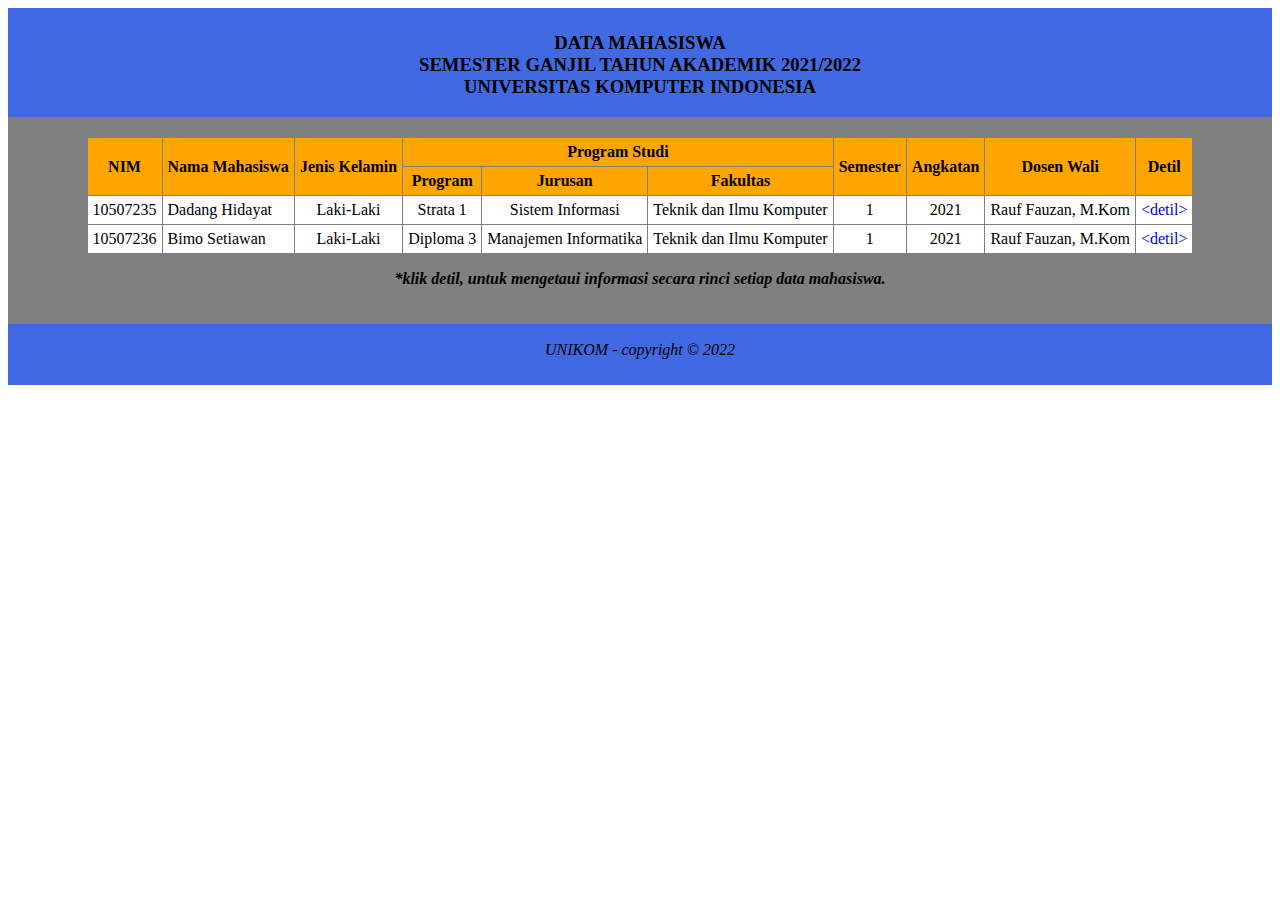
<file: uts smt 2/index.html>
<html>
	<head><title>10522010 - Rayvanka Azrifany Nurviana Najmi</title></head>
	<body>
		<div width="100%" height="30%" align="center" style="background-color: #4169e1; padding-bottom: 1px; padding-top: 5px;">
			<h3>DATA MAHASISWA<br>SEMESTER GANJIL TAHUN AKADEMIK 2021/2022<br>
				UNIVERSITAS KOMPUTER INDONESIA</h3>
		</div>
		<div align="center" style="background-color: #808080;">
			<div style="padding-top: 20px; padding-bottom: 20px;">
				<table border="1"  cellpadding="5" style="border-collapse : collapse;">
					<tr bgcolor="#ffa500">
						<th rowspan="2">NIM</th>
						<th rowspan="2">Nama Mahasiswa</th>
						<th rowspan="2">Jenis Kelamin</th>
						<th colspan="3">Program Studi</th>
						<th rowspan="2">Semester</th>
						<th rowspan="2">Angkatan</th>
						<th rowspan="2">Dosen Wali</th>
						<th rowspan="2">Detil</th>
					</tr>
					<tr bgcolor="#ffa500">
						<th>Program</th>
						<th>Jurusan</th>
						<th>Fakultas</th>
					</tr>
					<tr bgcolor="white">
						<td align="center">10507235</td>
						<td align="left">Dadang Hidayat</td>
						<td align="center">Laki-Laki</td>
						<td align="center">Strata 1</td>
						<td align="center">Sistem Informasi</td>
						<td align="center">Teknik dan Ilmu Komputer</td>
						<td align="center">1</td>
						<td align="center">2021</td>
						<td align="center">Rauf Fauzan, M.Kom</td>
						<td align="center"><a href="detil1.html" style="text-decoration: none;">&lt;detil&gt;</a></td>
					</tr>
					<tr bgcolor="white">
						<td align="center">10507236</td>
						<td align="left">Bimo Setiawan</td>
						<td align="center">Laki-Laki</td>
						<td align="center">Diploma 3</td>
						<td align="center">Manajemen Informatika</td>
						<td align="center">Teknik dan Ilmu Komputer</td>
						<td align="center">1</td>
						<td align="center">2021</td>
						<td align="center">Rauf Fauzan, M.Kom</td>
						<td align="center"><a href="detil2.html" style="text-decoration: none;">&lt;detil&gt;</a></td>
					</tr>
				</table>
				<p><b><i>*klik detil, untuk mengetaui informasi secara rinci setiap data mahasiswa.</i></b></p>
			</div>
		</div>
		<div align="center" style="background-color: #4169e1; padding-top: 1px; padding-bottom: 10px;">
			<p><i>UNIKOM - copyright &copy; 2022</i></p>
		</div>
	</body>
</html>
</file>
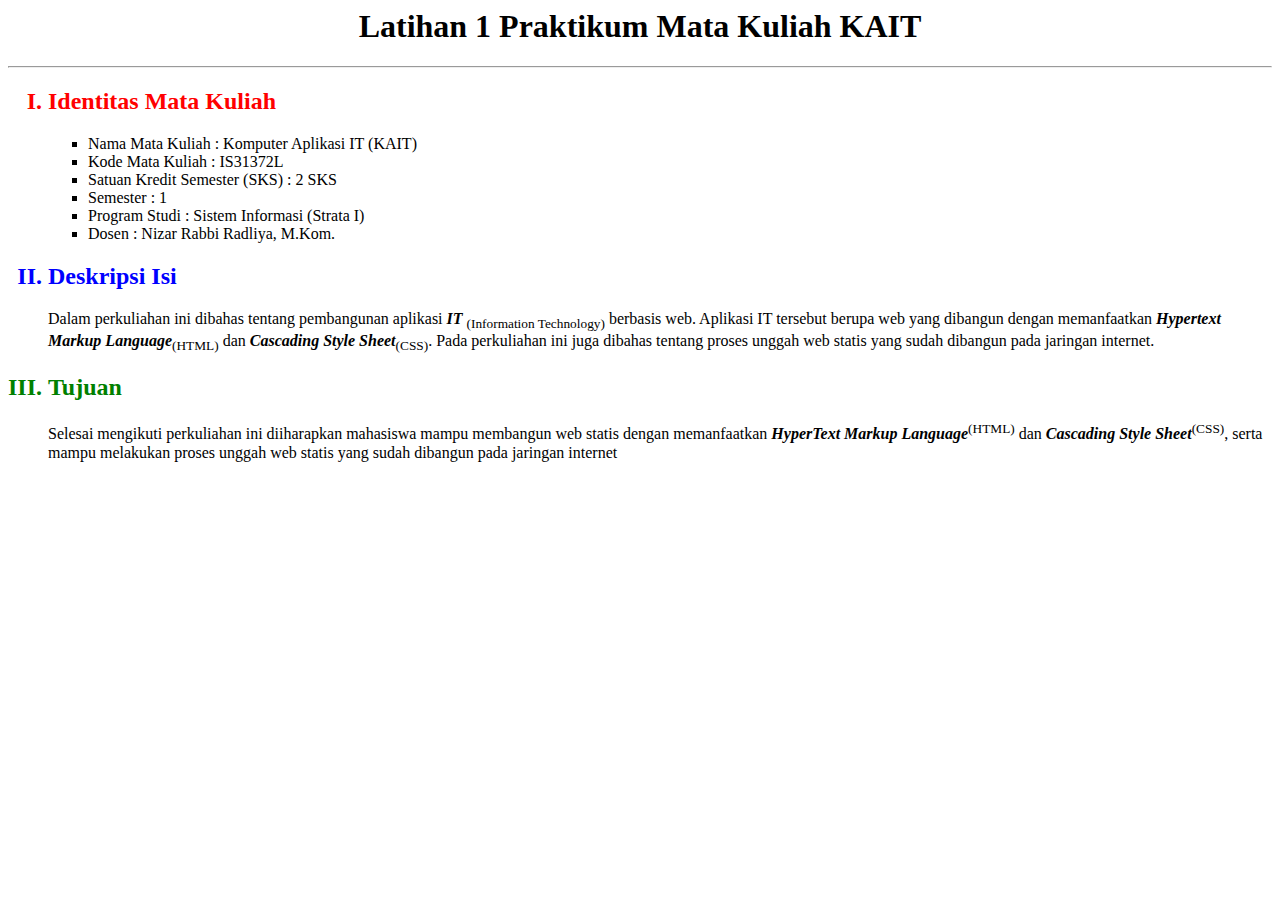
<file: draft_tugas_1.html>
<html>
	<header>
		<title>Tugas 1 Rayvanka</title>
	</header>
	<body>
		<h1 align="center">Latihan 1 Praktikum Mata Kuliah KAIT</h1>
		<hr/>	
		<ol type="I">
			<font color="red"><h2><li>Identitas Mata Kuliah</li></h2></font>
				<ul type="square">
					<li>Nama Mata Kuliah : Komputer Aplikasi IT (KAIT)</li>
					<li>Kode Mata Kuliah : IS31372L</li>
					<li>Satuan Kredit Semester (SKS) : 2 SKS</li>
					<li>Semester : 1</li>
					<li>Program Studi : Sistem Informasi (Strata I)</li>
					<li>Dosen : Nizar Rabbi Radliya, M.Kom.</li>
				</ul>
			<font color="blue"><h2><li>Deskripsi Isi</li></h2></font>
				<p>Dalam perkuliahan ini dibahas tentang pembangunan aplikasi <i><b>IT</b></i>
					<sub>(Information Technology)</sub> berbasis web. Aplikasi IT tersebut berupa web 
					yang dibangun dengan memanfaatkan <i><b>Hypertext Markup Language</b></i><sub>(HTML)</sub> dan 
					<i><b>Cascading Style Sheet</b></i><sub>(CSS)</sub>. Pada perkuliahan ini juga dibahas tentang 
					proses unggah web statis yang sudah dibangun pada jaringan internet.
				</p>
			<font color="green"><h2><li>Tujuan</li></h2></font>
				<p>Selesai mengikuti perkuliahan ini diiharapkan mahasiswa mampu membangun
					web statis dengan memanfaatkan <i><b>HyperText Markup Language</b></i><sup>(HTML)</sup>
					dan <i><b>Cascading Style Sheet</b></i><sup>(CSS)</sup>, serta mampu melakukan proses unggah 
					web statis yang sudah dibangun pada jaringan internet
				</p>
		</ol>
		
	</body>
	<footer></footer>
</htm1>
</file>
